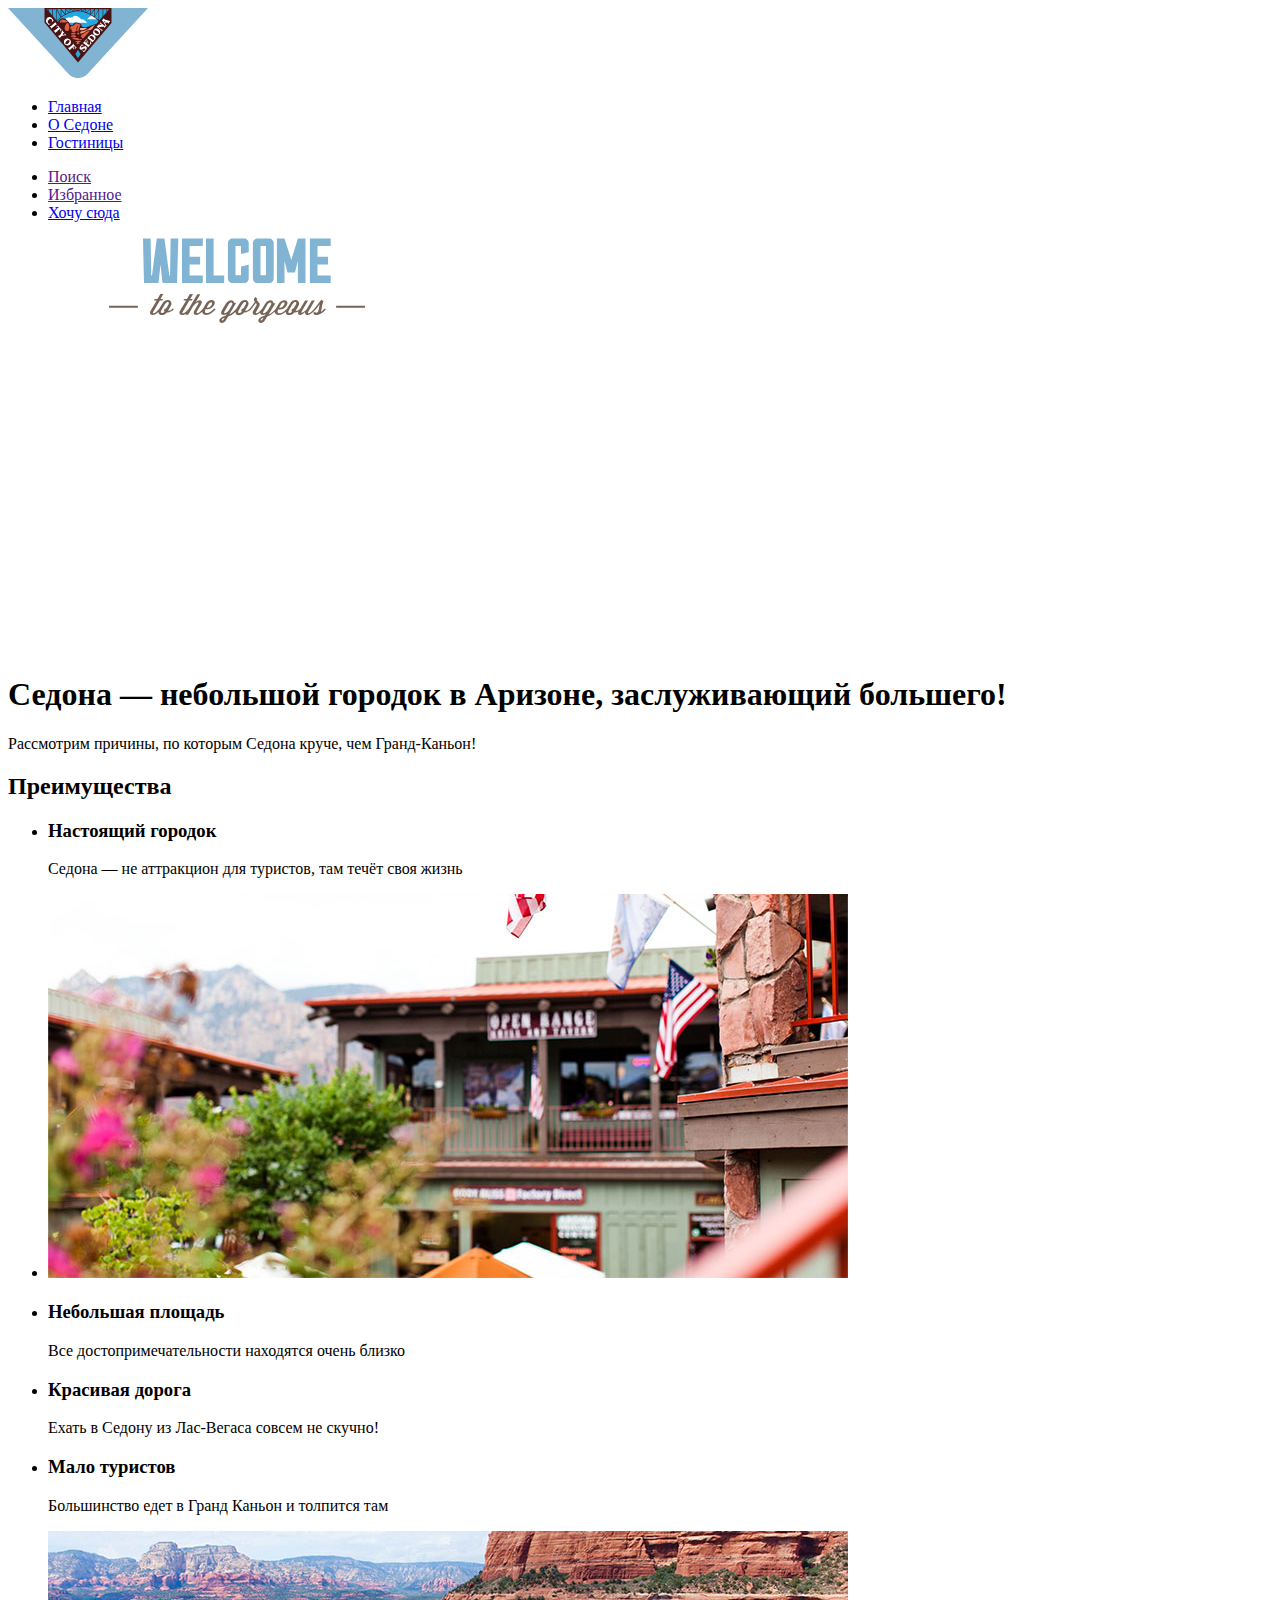
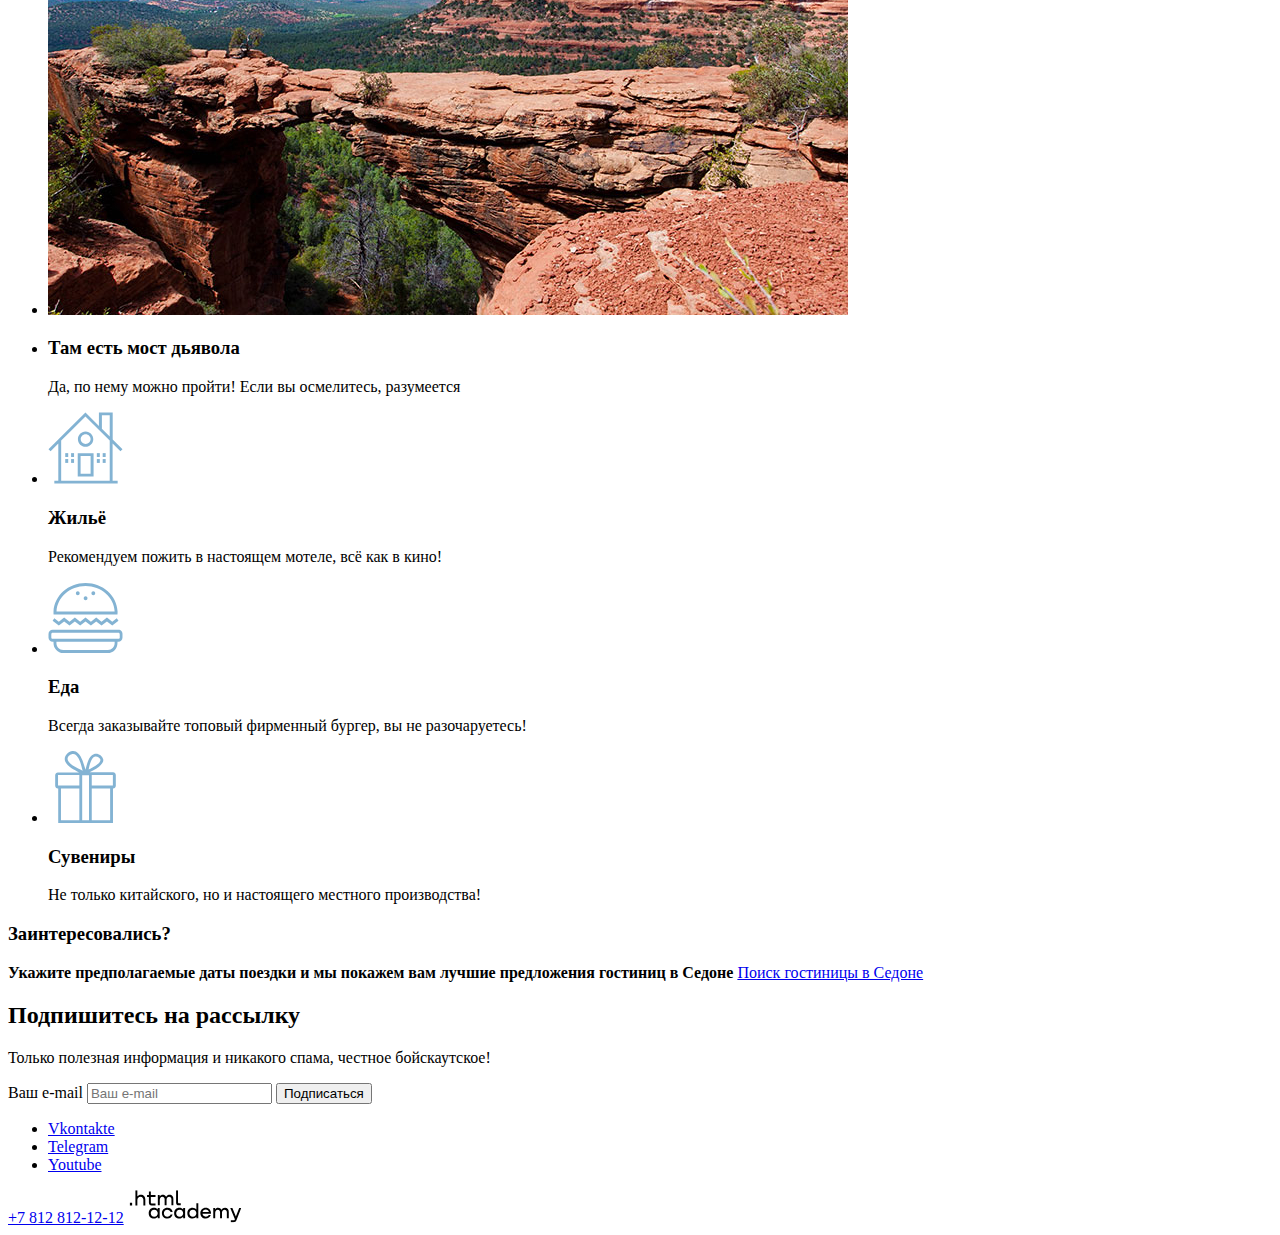
<file: index.html>
<!DOCTYPE html>
 <html lang="ru">
   <head>
     <meta charset="utf-8">
     <title>HTML Academy: Седона. Берестов Александр</title>
   </head>

   <body>
     <header class="page-header">
       <nav class="navigation">
        <a class="navigation-logo" href="index.html">
          <img src="picture/logo/logo-header.svg" alt="Логотип сайта Седона" width="140" height="70"">
        </a>
        <ul class="navigation-list">
          <li class="navigation-item">
            <a class="navigation-link" href="index.html">Главная</a>
          </li>
          <li class="navigation-item">
            <a class="navigation-link" href="#about-link">О Седоне</a>
          </li>
          <li class="navigation-item">
            <a class="navigation-link" href="catalog.html">Гостиницы</a>
          </li>
        </ul>

        <ul class="navigation-list navigation-user">
          <li class="navigation-item">
            <a class="navigation-link" href="">
              <span class="visually-hidden">Поиск</span>
            </a>
          </li>
          <li class="navigation-item">
            <a class="navigation-link" href="">
              <span class="visually-hidden">Избранное</span>
            </a>
          </li>
          <li class="navigation-item">
            <a class="button" href="catalog.html">
              Хочу сюда
            </a>
          </li>
        </ul>
       </nav>
     </header>

     <main class="main-index">
      <img class="logo" src="picture/logo/welcome.svg" width="458" height="352" alt="Добро пожаловать в Седону">
      <img src="picture/backgrounds/Plug.svg" alt="" width="1200" height="57">

      <section class="about">
        <h1 class="main-about">Седона — небольшой городок в Аризоне,
          заслуживающий большего!
        </h1>
        <p class="reason">
            Рассмотрим причины, по которым Седона круче, чем Гранд-Каньон!
        </p>
      </section>

      <section class="advantages" id="about-link">
        <h2 class="visually-hidden">
          Преимущества
        </h2>
        <ul class="advantages-list">
          <li class="advantages-item-blue">
            <h3 class="advantages-title-blue">Настоящий городок</h3>
              <p class="advantages-description-blue">Седона — не аттракцион для туристов, там течёт своя жизнь</p>
          </li>
          <li class="advantages-item-img">
            <img class="advantages-img" src="picture/images/photo-city.jpg" width="800" height="384" alt="">
          </li>
          <li class="advantages-item">
            <h3 class="advantages-title">Небольшая площадь</h3>
              <p class="advantages-description">Все достопримечательности находятся очень близко</p>
          </li>
          <li class="advantages-item">
            <h3 class="advantages-title">Красивая дорога</h3>
              <p class="advantages-description">Ехать в Седону из Лас-Вегаса совсем не скучно!</p>
          </li>
          <li class="advantages-item">
            <h3 class="advantages-title">Мало туристов</h3>
              <p class="advantages-description">Большинство едет в Гранд Каньон и толпится там</p>
          </li>

          <li class="advantages-item-img">
            <img class="advantages-img" src="picture/images/photo-devils-bridge.jpg" alt="">
          </li>
          <li class="advantages-item-blue">
            <h3 class="advantages-title-blue">Там есть мост дьявола</h3>
              <p class="advantages-description-blue">Да, по нему можно пройти! Если вы осмелитесь, разумеется</p>
          </li>
        </ul>
      </section>

      <section class="recommendations">
        <ul class="recommendations-list">
          <li class="recommendations-item">
            <img src="picture/icons/house.svg" width="75" height="72" alt="Жилье">
            <h3 class="recommendations-title">Жильё</h3>
            <p class="recommendations-description">Рекомендуем пожить в настоящем мотеле, всё как в кино!</p>
          </li>
          <li class="recommendations-item">
            <img src="picture/icons/food.svg" width="75" height="72" alt="Еда">
            <h3 class="recommendations-title">Еда</h3>
            <p class="recommendations-description">Всегда заказывайте топовый фирменный бургер, вы не разочаруетесь!</p>
          </li>
          <li class="recommendations-item">
            <img src="picture/icons/present.svg" width="75" height="72" alt="Сувениры">
            <h3 class="recommendations-title">Сувениры</h3>
            <p class="recommendations-description">Не только китайского, но и настоящего местного производства!</p>
          </li>
        </ul>
      </section>

      <section class="interest">
        <h3 class="interest-title">Заинтересовались?</h3>
        <b class="interest-description">Укажите предполагаемые даты поездки и мы покажем вам лучшие предложения гостиниц в Седоне</b>
        <a href="catalog.html">Поиск гостиницы в Седоне</a>
      </section>

     </main>

     <footer class="page-footer">
      <section class="newsletter-background">
        <h2 class="page-footer-title">Подпишитесь на рассылку</h2>
        <p class="page-footer-description">Только полезная информация и никакого спама, честное бойскаутское!</p>
        <form class="newsletter-form" action="https://echo.htmlacademy.ru/" method="post">
          <label class="visually-hidden" for="newsletter-email">Ваш e-mail</label>
          <input class="field" placeholder="Ваш e-mail" type="email" name="newsletter-email" id="newsletter-email" required>
          <button class="button newsletter-button" type="submit">
            <span class="button-blue">Подписаться</span>
          </button>
        </form>
      </section>

      <section class="footer-info">
        <ul class="footer-social">
          <li class="footer-social-item">
            <a class="button" href="https://vk.com/htmlacademy">
              <span class="visually-hidden">Vkontakte</span>
            </a>
          </li>
          <li class="footer-social-item">
            <a class="button" href="https://t.me/htmlacademy">
              <span class="visually-hidden">Telegram</span>
            </a>
          </li>
          <li class="footer-social-item">
            <a class="button" href="https://www.youtube.com/user/htmlacademyru">
              <span class="visually-hidden">Youtube</span>
            </a>
          </li>
        </ul>
        <a class="footer-contacts-address-phone" href="tel:+78128121212">+7 812 812-12-12</a>
        <a class="footer-logo-academy" href="https://htmlacademy.ru/">
          <img src="picture/logo/logo_htmlacademy.svg" width="115" height="33" alt="HTML Academy">
        </a>
      </section>

     </footer>
   </body>
 </html>
</file>
